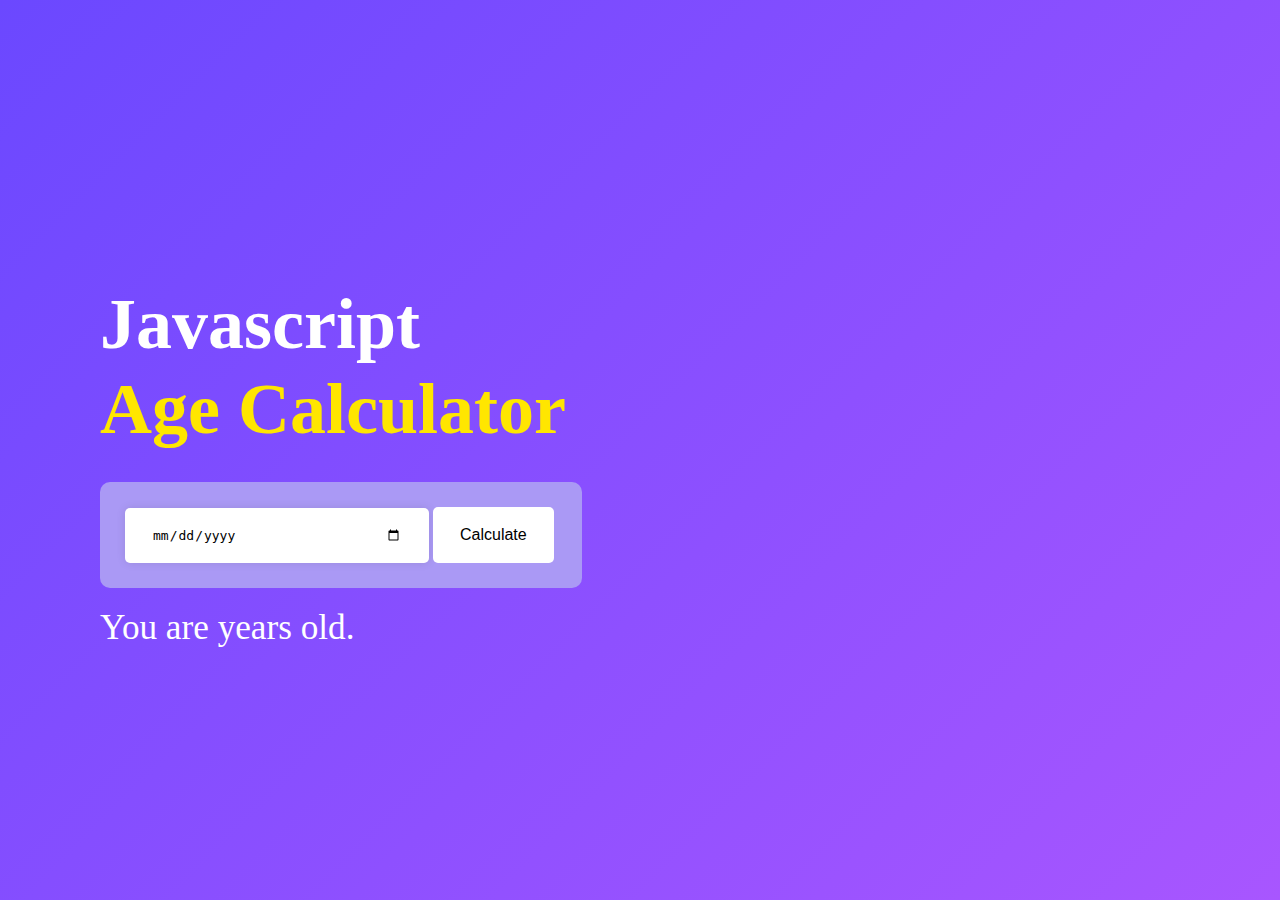
<file: index.html>
<!DOCTYPE html>
<html lang="en">
<head>
    <meta charset="UTF-8">
    <meta name="viewport" content="width=device-width, initial-scale=1.0">
    <title>Age Calculater</title>
    <link rel="stylesheet" href="styles.css">
</head>
<body>
    <div class="container">
        <div class="main">
            <div class="title">
                <h2>Javascript</h2>
                <h2 class="subTitle">Age Calculator</h2>
            </div>
            <div class="calculator">
                <input type="date" id="birthDate">
                <button onclick="calculateAge()">Calculate</button>
            </div>
            <p id="result">You are <span id="ageResult"></span>years old.</p>
        </div>
    </div>
    <script src="script.js"></script>
</body>
</html>
</file>
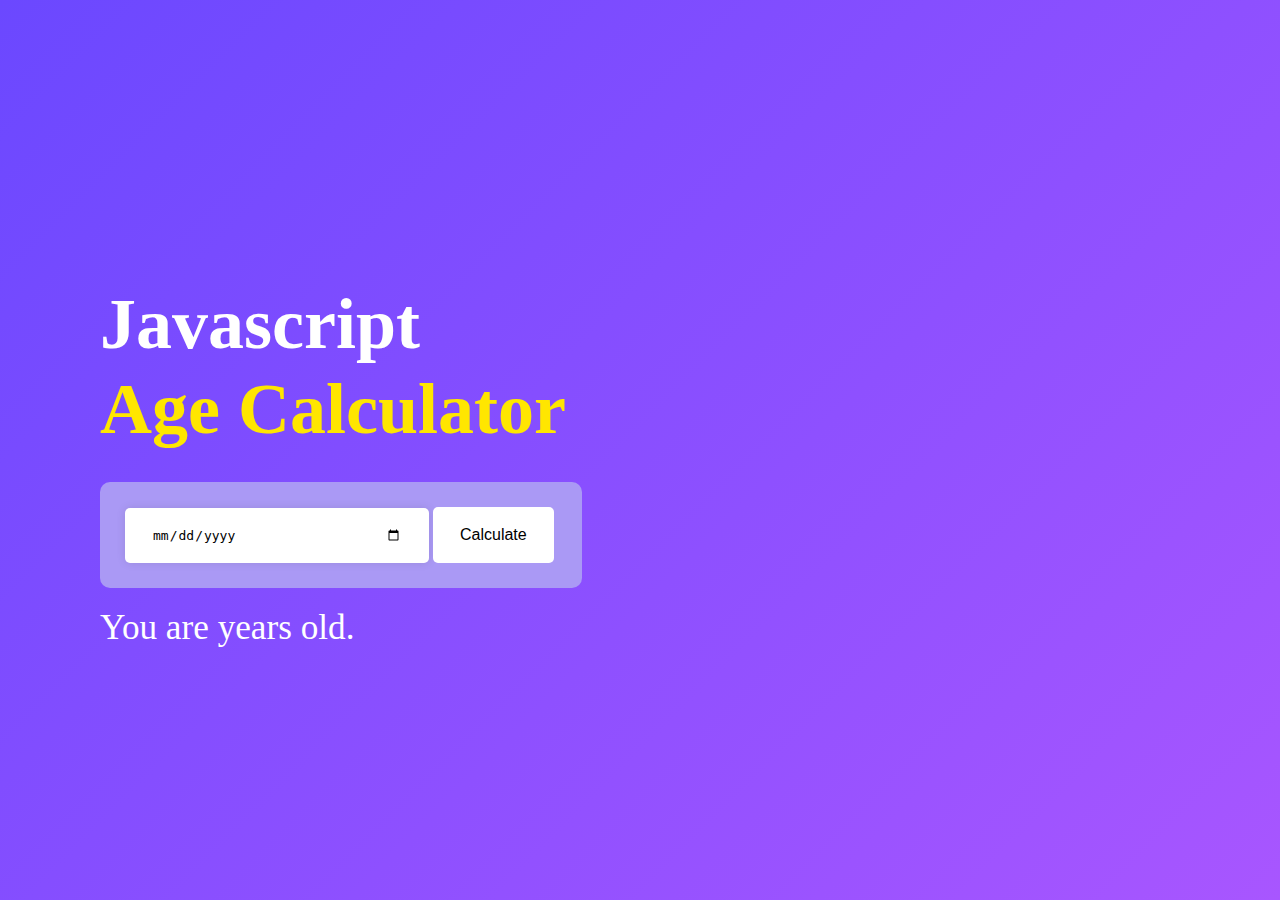
<file: Age_Calculator/index.html>
<!DOCTYPE html>
<html lang="en">
<head>
    <meta charset="UTF-8">
    <meta name="viewport" content="width=device-width, initial-scale=1.0">
    <title>Age Calculater</title>
    <link rel="stylesheet" href="styles.css">
</head>
<body>
    <div class="container">
        <div class="main">
            <div class="title">
                <h2>Javascript</h2>
                <h2 class="subTitle">Age Calculator</h2>
            </div>
            <div class="calculator">
                <input type="date" id="birthDate">
                <button onclick="calculateAge()">Calculate</button>
            </div>
            <p id="result">You are <span id="ageResult"></span>years old.</p>
        </div>
    </div>
    <script src="script.js"></script>
</body>
</html>
</file>
<file: styles.css>
body{
    margin: 0;
    height: 100vh;
    background: linear-gradient(135deg, #6b48ff, #a856ff);
    display: flex;
    flex-direction: column;
    align-items: flex-start;
    justify-content: center;
    padding-left: 50px;
    box-sizing: border-box;
}
.container{
    width: 100%;
}
.main{
    padding-left: 50px;
}
.title{
    font-size:3em ;
    color: white;
    margin-bottom: 20px;
    line-height: 25px;
}
.subTitle{
    color: #ffe600;
}
.calculator{
    gap:20px;
    margin-bottom: 20px;
    background-color: #aa99f5;
    display: block;
    width: 432px;
    padding: 25px;
    border-radius: 10px;
}
.calculator input[type="date"]{
    padding: 19px 27px;
    font-size: 1em;
    border: none;
    border-radius: 5px;
    background: #fff;
    box-shadow: 0 0 10px rgba(0,0,0,0.1);
    appearance: none;
    width: 250px;
}
.calculator button{
    padding: 19px 27px;
    font-size: 1em;
    border: none;
    border-radius: 5px;
    background-color: white;
    color: black;
    cursor: pointer;
}
#result{
    color: white;
    font-size: 2.2em;
    margin: 0;
}
</file>
<file: Age_Calculator/styles.css>
body{
    margin: 0;
    height: 100vh;
    background: linear-gradient(135deg, #6b48ff, #a856ff);
    display: flex;
    flex-direction: column;
    align-items: flex-start;
    justify-content: center;
    padding-left: 50px;
    box-sizing: border-box;
}
.container{
    width: 100%;
}
.main{
    padding-left: 50px;
}
.title{
    font-size:3em ;
    color: white;
    margin-bottom: 20px;
    line-height: 25px;
}
.subTitle{
    color: #ffe600;
}
.calculator{
    gap:20px;
    margin-bottom: 20px;
    background-color: #aa99f5;
    display: block;
    width: 432px;
    padding: 25px;
    border-radius: 10px;
}
.calculator input[type="date"]{
    padding: 19px 27px;
    font-size: 1em;
    border: none;
    border-radius: 5px;
    background: #fff;
    box-shadow: 0 0 10px rgba(0,0,0,0.1);
    appearance: none;
    width: 250px;
}
.calculator button{
    padding: 19px 27px;
    font-size: 1em;
    border: none;
    border-radius: 5px;
    background-color: white;
    color: black;
    cursor: pointer;
}
#result{
    color: white;
    font-size: 2.2em;
    margin: 0;
}
</file>
